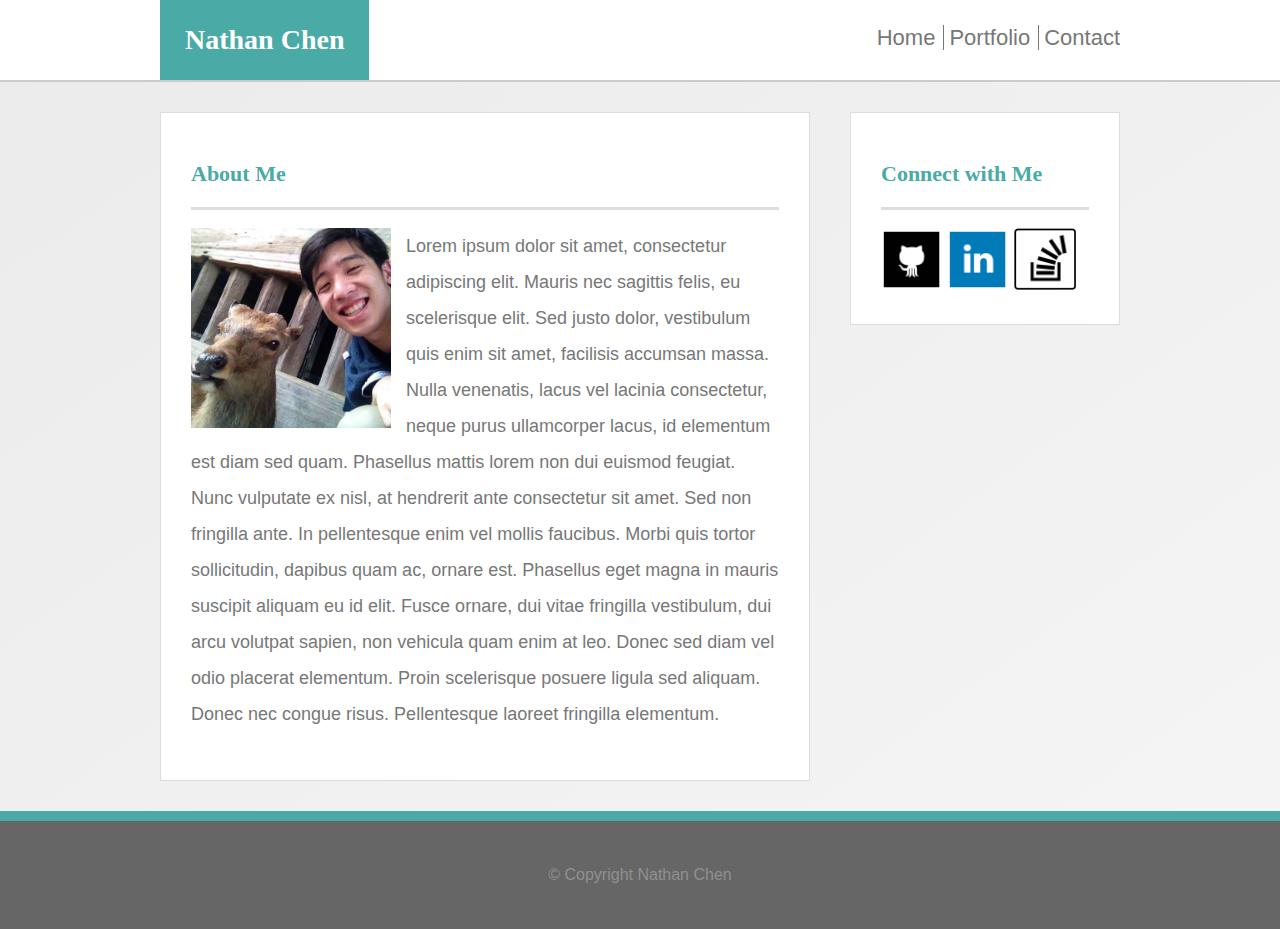
<file: index.html>
<!DOCTYPE html>
<html>
	<head>
		<title>My Bio</title>
		<link rel="stylesheet" type="text/css" href="assets/css/style.css">
		<meta name="viewport" content="width=device-width, initial-scale=1.0">
	</head>

	<!--Body -->
	<body>
		<!-- Top Container -->
		<div class = "top-container">
			<div class = "container">
				<!-- Header -->
				<header>
					<h1>Nathan Chen</h1>
				</header>

				<!--Navigation -->
				
				<nav>
					<a href = "index.html" class = "navItems">Home</a>
					<a href = "portfolio.html" class = "navItems">Portfolio</a>
					<a href = "contact.html" class = "navItems">Contact</a>
				</nav>
			</div>
		</div>
		<!-- Div for main content-->
		<div class = "container">
			<!--Section 1: Name, Picture, and Bio-->
			<section class= "left-container">
				<h2>About Me</h2>
				
				<img src = "assets/images/me_and_deer.jpg" id = "bio-image">
				
				<p>Lorem ipsum dolor sit amet, consectetur adipiscing elit. Mauris nec sagittis felis, eu scelerisque elit. Sed justo dolor, vestibulum quis enim sit amet, facilisis accumsan massa. Nulla venenatis, lacus vel lacinia consectetur, neque purus ullamcorper lacus, id elementum est diam sed quam. Phasellus mattis lorem non dui euismod feugiat. Nunc vulputate ex nisl, at hendrerit ante consectetur sit amet. Sed non fringilla ante. In pellentesque enim vel mollis faucibus. Morbi quis tortor sollicitudin, dapibus quam ac, ornare est. Phasellus eget magna in mauris suscipit aliquam eu id elit. Fusce ornare, dui vitae fringilla vestibulum, dui arcu volutpat sapien, non vehicula quam enim at leo. Donec sed diam vel odio placerat elementum. Proin scelerisque posuere ligula sed aliquam. Donec nec congue risus. Pellentesque laoreet fringilla elementum.</p>
			</section>
			
			<!--Section 2: Social Media Aside-->
			<aside class= "sideBar">
				<h2 id = "connect">Connect with Me</h2>
				<a href = "#"><img src ="assets/images/if_github_square_black_107109.png" class = "socialLink"></a>
				<a href = "#"><img src = "assets/images/if_linkedin_square_color_107091.png" class = "socialLink"></a>
				<a href = "#"><img src = "assets/images/if_stackoverflow_1218303.png" class = "socialLink"></a>
			</aside>
		</div>
		
		<!-- Footer -->
		<footer>
			<div class = "container">
				&copy; Copyright Nathan Chen
			</div>
		</footer>
	</body>
</html>
</file>
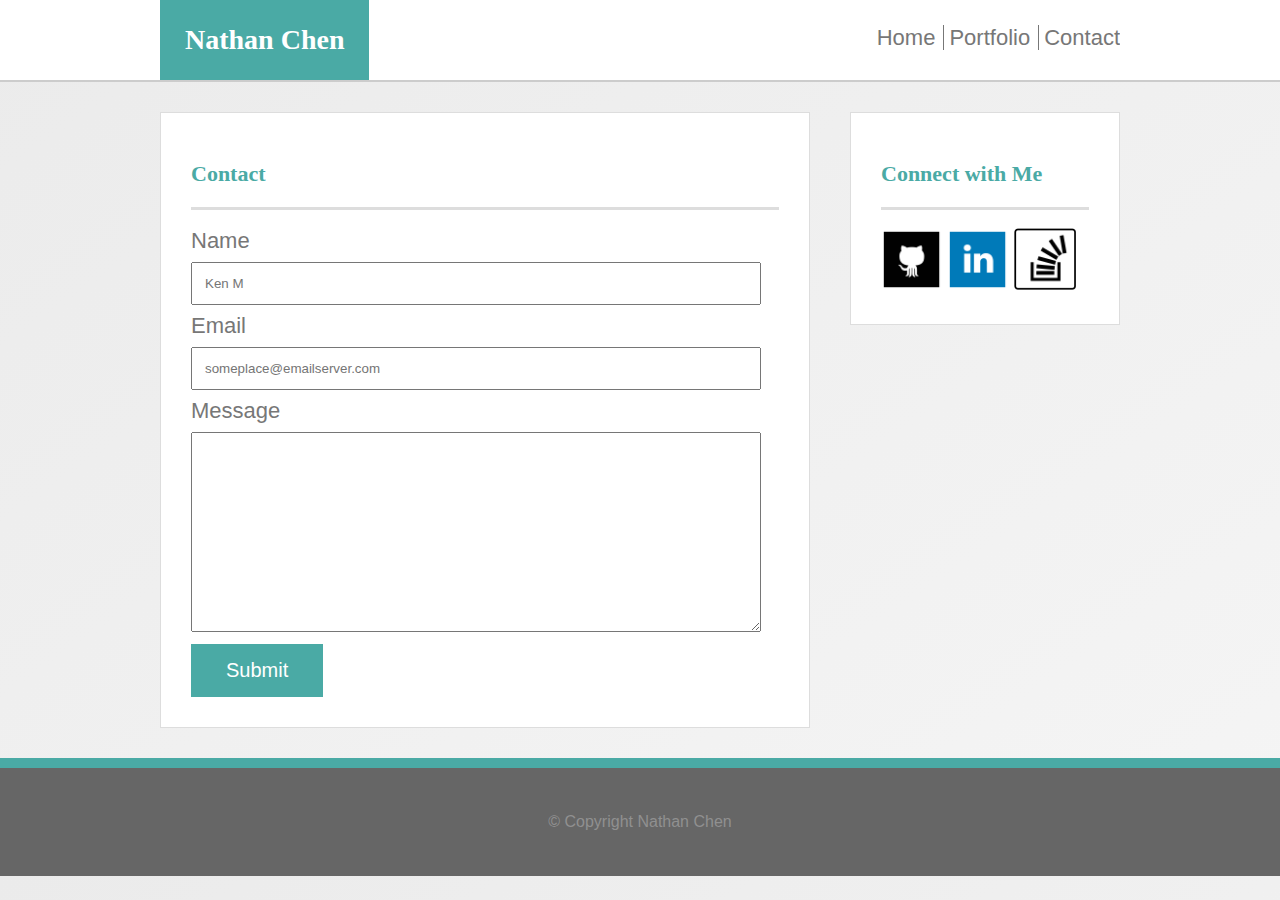
<file: contact.html>
<!DOCTYPE html>
<html>
	<head>
		<title>Contact Nathan</title>
		<link rel="stylesheet" type="text/css" href="assets/css/style.css">
		<meta name="viewport" content="width=device-width, initial-scale=1.0">
	</head>

	<body>
		<!-- Top Container -->
		<div class = "top-container">
			<div class = "container">
				<!-- Header -->
				<header>
					<h1>Nathan Chen</h1>
				</header>

				<!--Navigation -->
				
				<nav>
					<a href = "index.html" class = "navItems">Home</a>
					<a href = "portfolio.html" class = "navItems">Portfolio</a>
					<a href = "contact.html" class = "navItems">Contact</a>
				</nav>
			</div>
		</div>

		<div class = "container">
			<form class= "left-container">
				<h2>Contact</h2>
				<label for = "fullname">Name</label>
				<input type = "text" id = "fullname" placeholder="Ken M">
				<label for = "email">Email</label>
				<input type = "text" id = "email" placeholder="someplace@emailserver.com">
			    <label for="message">Message</label>

			    <!--Change the style in css later -->
			    <textarea id="message" name="message" style="height:200px"></textarea>
			    <input type="submit" value="Submit" class = "subButton">
			</form>
			
			<!--Section 2: Social Media Aside-->
			<aside class= "sideBar">
				<h2 id = "connect">Connect with Me</h2>
				<img src ="assets/images/if_github_square_black_107109.png" class = "socialLink">
				<img src = "assets/images/if_linkedin_square_color_107091.png" class = "socialLink">
				<img src = "assets/images/if_stackoverflow_1218303.png" class = "socialLink">
			</aside>
		</div>
		
		<!-- Footer -->
		<footer>
			<div class = "container">
				&copy; Copyright Nathan Chen
			</div>
		</footer>
	</body>
</html>
</file>
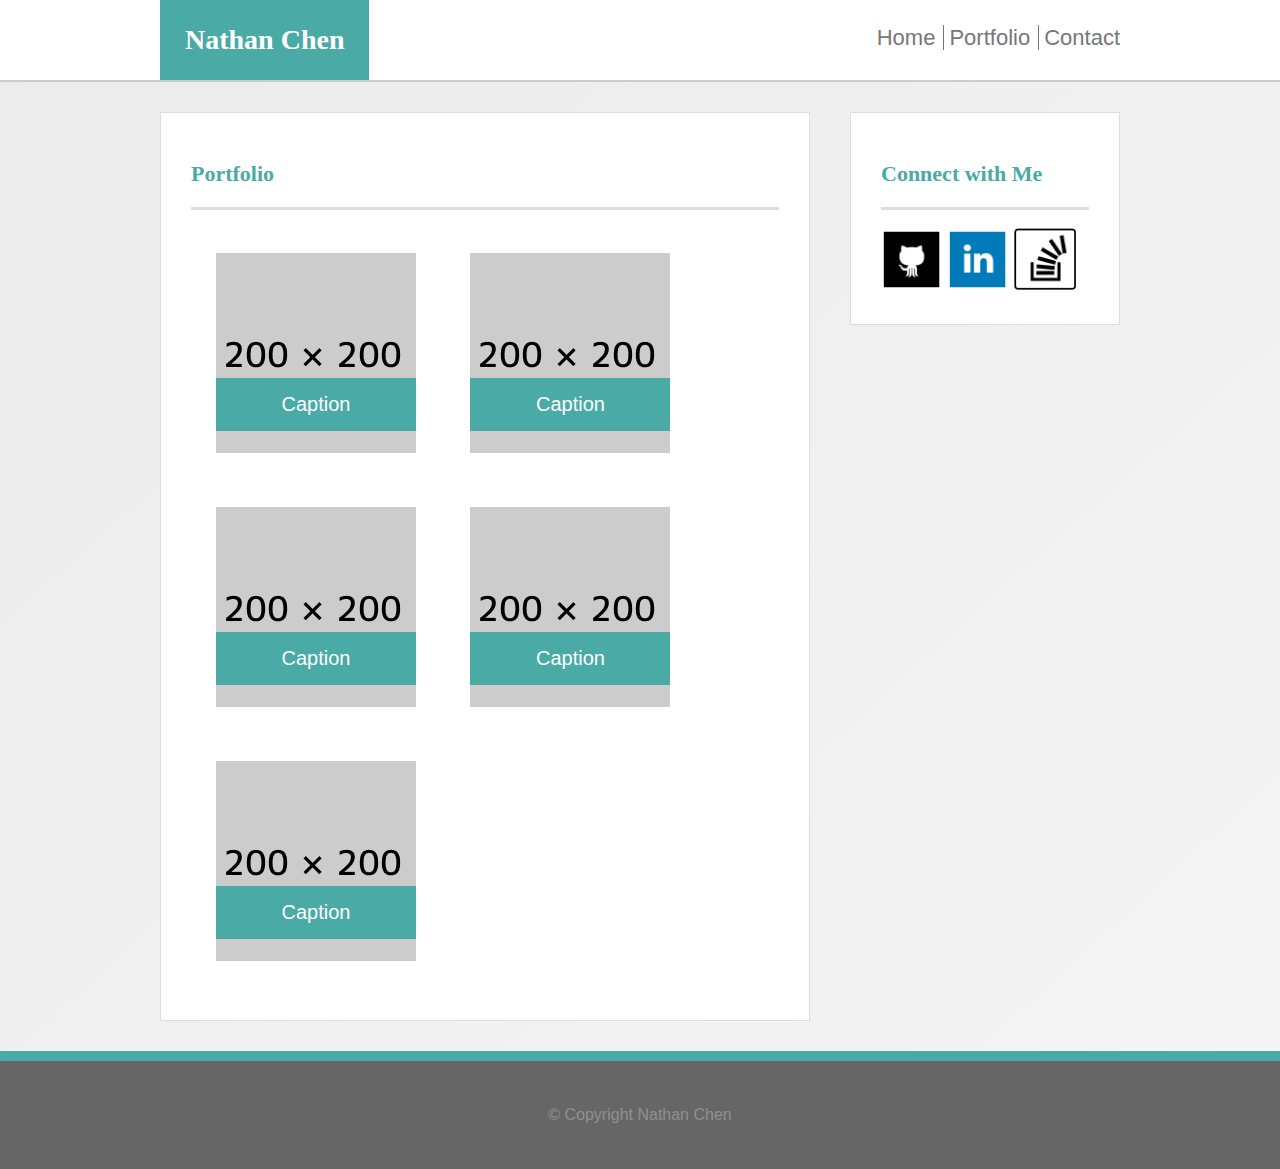
<file: portfolio.html>
<!DOCTYPE html>
<html>
<head>
	<title>Portfolio</title>
	<link rel="stylesheet" type="text/css" href="assets/css/style.css">
	<meta name="viewport" content="width=device-width, initial-scale=1.0">
</head>
<body>
	<!-- Top Container -->
	<div class = "top-container">
		<div class = "container">
			<!-- Header -->
			<header>
				<h1>Nathan Chen</h1>
			</header>

			<!--Navigation -->
			
			<nav>
				<a href = "index.html" class = "navItems">Home</a>
				<a href = "portfolio.html" class = "navItems">Portfolio</a>
				<a href = "contact.html" class = "navItems">Contact</a>
			</nav>
		</div>
	</div>
	<div class = "container">

		<!--Section 1: Portfolio Side-->
		<section class= "left-container">
			<h2>Portfolio</h2>
			<div class="image_container">
				<img src="assets/images/dummy-200x200.png" alt="placeholder">
				<div class="caption">Caption</div>
			</div>
			<div class="image_container">
				<img src="assets/images/dummy-200x200.png" alt="placeholder">
				<div class="caption">Caption</div>
			</div>
			<div class="image_container">
				<img src="assets/images/dummy-200x200.png" alt="placeholder">
				<div class="caption">Caption</div>
			</div>
			<div class="image_container">
				<img src="assets/images/dummy-200x200.png" alt="placeholder">
				<div class="caption">Caption</div>
			</div>
			<div class="image_container">
				<img src="assets/images/dummy-200x200.png" alt="placeholder">
				<div class="caption">Caption</div>
			</div>
		</section>

		<!--Section 2: Social Media Aside-->
		<aside class= "sideBar">
			<h2 id = "connect">Connect with Me</h2>
			<img src ="assets/images/if_github_square_black_107109.png" class = "socialLink">
			<img src = "assets/images/if_linkedin_square_color_107091.png" class = "socialLink">
			<img src = "assets/images/if_stackoverflow_1218303.png" class = "socialLink">
		</aside>
	</div>
		<!-- Footer -->
		<footer>
			<div class = "container">
				&copy; Copyright Nathan Chen
			</div>
		</footer>

	
</body>
</html>
</file>
<file: assets/css/style.css>
body{
	font-family: 'Arial', 'Helvetica Neue', Helvetica, sans-serif;
	background: linear-gradient(to bottom right, #EBEBEB, #F5F5F5);
	margin: 0;
}
* {
  box-sizing: border-box;
}
.top-container{
	margin: 0px;
	background-color: #fff;
	overflow: auto;
	border-bottom: 2px solid #ccc;
}
h1, h2{
	font-family: 'Georgia', Times, Times New Roman, serif;
	font-size: 28px;
}
header{
	background-color: #4aaaa5;
	color:white;
	float: left;
	padding: 5px 25px 5px 25px;
}
nav{
	float: right;
	font-size: 18px;
	/*margin-right: 200px;*/
	padding-top: 25px;
	padding-bottom: 25px;
}

.navItems{
	border-right: 1px solid #777;
	color: #777;
	text-decoration: none;
	font-weight: normal;
	font-size: 22px;
	padding-right: 8px;

}
.navItems:last-of-type{
	border-right: none;
	padding-right: 0px;
}
.container{
	clear: both;
	width: 100%;
	max-width: 960px;
	margin: 0 auto;
	/*padding-left: 150px;
	padding-right: 215px;*/
	overflow: auto;
}
.left-container, .sideBar{
	margin-top: 30px;
	margin-bottom: 30px;
	background-color: #fff;
/*	padding: 15px 20px 15px 20px;*/
	padding: 30px;
	
}
.left-container{
	float: left;
	width: 100%;
	max-width: 650px;
	border: 1px solid #ddd;
}
.sideBar{
	float: right;
	width: 100%;
	max-width: 270px;
	border: 1px solid #ddd;
}
#bio-image{
	width: 200px;
	float: left;
	margin-right: 15px;
}
h2{
	border-bottom: 3px solid #ddd;
	/*padding-bottom: 19px;*/
	color: #4aaaa5;
	font-size: 22px;
	padding-bottom: 20px; 
}
p{
	color: #777;
	font-size: 18px; 
	line-height: 2em; 
}
.socialLink{
	width: 62px;
	height: 62px;
	/*padding-right: 20px;*/
	
}
.socialLink:last-of-type{
	/*padding-right: 5px;*/
}
footer{
	clear:both;
	text-align: center;
	background-color: #666;
	color: #909090;
	padding: 45px 5px 45px 5px;
	border-top: 10px solid #4AAAA5;
}

label{
	font-size: 22px;
	color: #777;
}
input[type=text], textarea {
    width: 97%;
    padding: 12px;
	margin-top: 8px;
	margin-bottom: 8px;
}
.image_container{
	display: inline-block;
	margin: 25px;
	position: relative; 
	text-align: center;
	color:white;
	
}
.caption{
	background-color: #4aaaa5;
	font-size: 20px;
	padding-top: 15px;
	padding-bottom: 15px; 
	position: absolute;
	width: 200px;
	top: 125px;
}
.subButton{
	background-color: #4aaaa5;
	border: none;
	padding: 15px 35px;
	color: white;
	font-size: 20px; 
}
@media screen and (max-width: 980px){
	/*Following max-widths found using ratios. */
	.container{
		max-width: 768px;
	}
	.left-container{
		max-width: 520px;
	}
	.sideBar{
		max-width: 216px;
	}
	.left-container, .sideBar{
		padding: 20px;
	}
	.socialLink{
		width: 55px;
		height: 55px;
	}
}
@media screen and (max-width: 788px){
	.container{
		max-width: 640px;
	}
	.left-container{
		max-width: none;
	}
	.sideBar{
		max-width: none;
	}
}
@media screen and (max-width: 660px){
	.top-container{
		position: static;
	}
	header{
		width: 100%;
		text-align: center;
		position: static; 
	}
	nav{
		position: static; 
		width: 100%;
	}
	/*.navItems:last-of-type{
		padding-right: 60px;
	}*/
	.navItems{
		display: inline-block;
		width: 30%;
		text-align: center;
		/*padding-left: 60px;
		padding-right: 60px; */
	}


}
</file>
